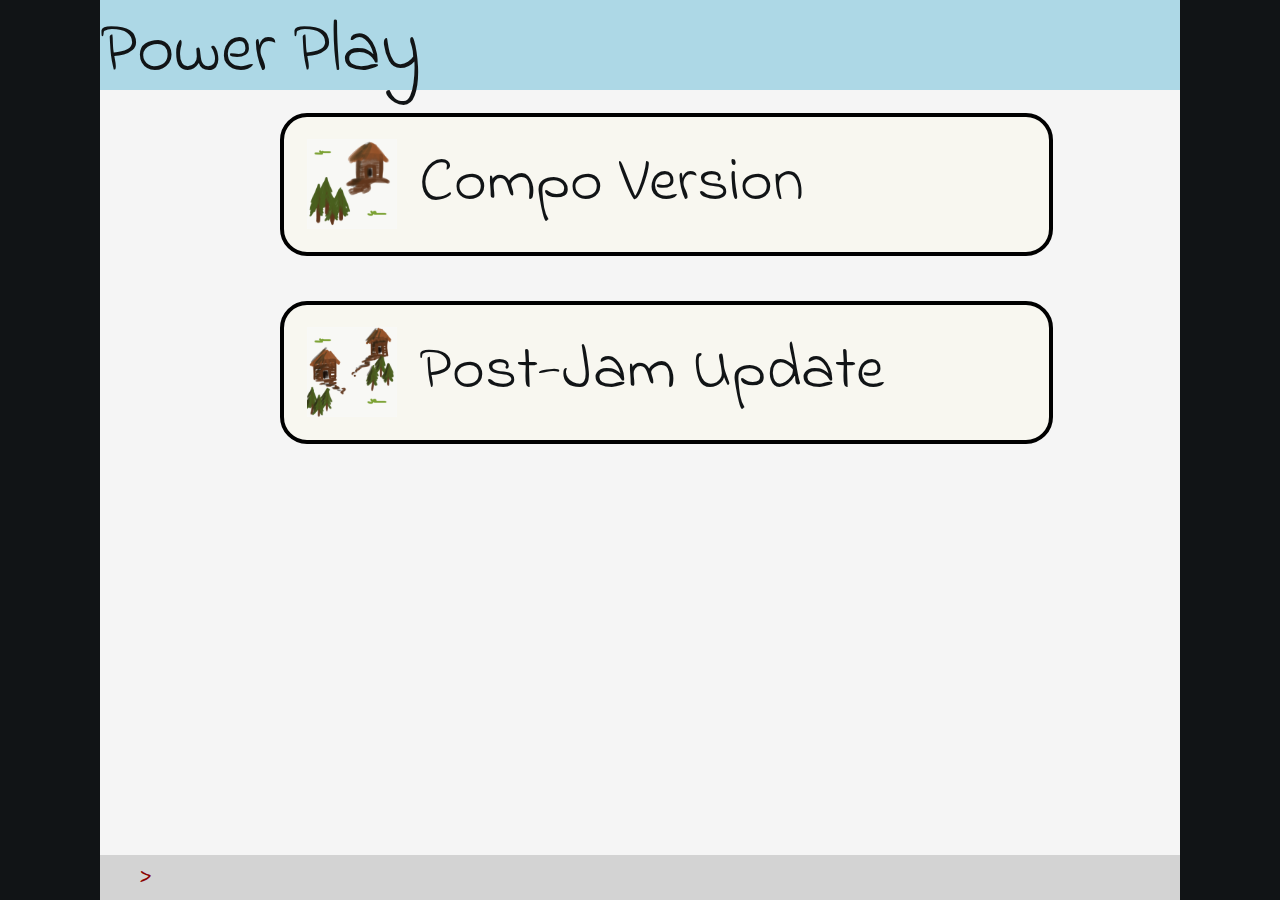
<file: index.html>
<html>
    <head>
        <meta charset="UTF-8">
        <meta name="description" content="for Ludum Dare #40 - The more you have, the worse it is.">
        <meta name="keywords" content="LDJAM, Ludum Dare, Power Play, Game">
        <meta name="author" content="Michael Laws (Lawzy93)">
        <meta name="viewport" content="width=device-width, initial-scale=1.0">

        <link href="https://fonts.googleapis.com/css?family=Indie+Flower" rel="stylesheet">
        <link rel="stylesheet" href="post-jam/index.css" />
        <link rel="stylesheet" href="post-jam/inbetween.css" />
        <link rel="stylesheet" href="post-jam/portrait.css" />
        <link rel="stylesheet" href="splash.css" />

        <script>
            window.onload = () => {
                resize();
            }

            window.onresize = () => {
                resize();
            }

            function resize() {
                let game_w = document.getElementById('header').offsetWidth;
                document.getElementById('body').style = 'margin: auto; width: ' + game_w + ';';
            }
        </script>
    </head>
    <body id="body">
        <header id="header">Power Play</header>
        <div class="splash">
            <div class="splash-button" onclick="window.location = 'compo/index.html';">
                <img class="splash-button-icon" src="compo/images/plot.png" />
                Compo Version
            </div>
            <div class="splash-button" onclick="window.location = 'post-jam/index.html';">
                <img class="splash-button-icon" src="compo/images/town.png" />
                Post-Jam Update
            </div>
        </div>
        <div class="game-status">
            <div class="icon left" id="status-icon">&gt;</div>
            <div class="text left" id="status"></div>
        </div>
    </body>
</html>
</file>
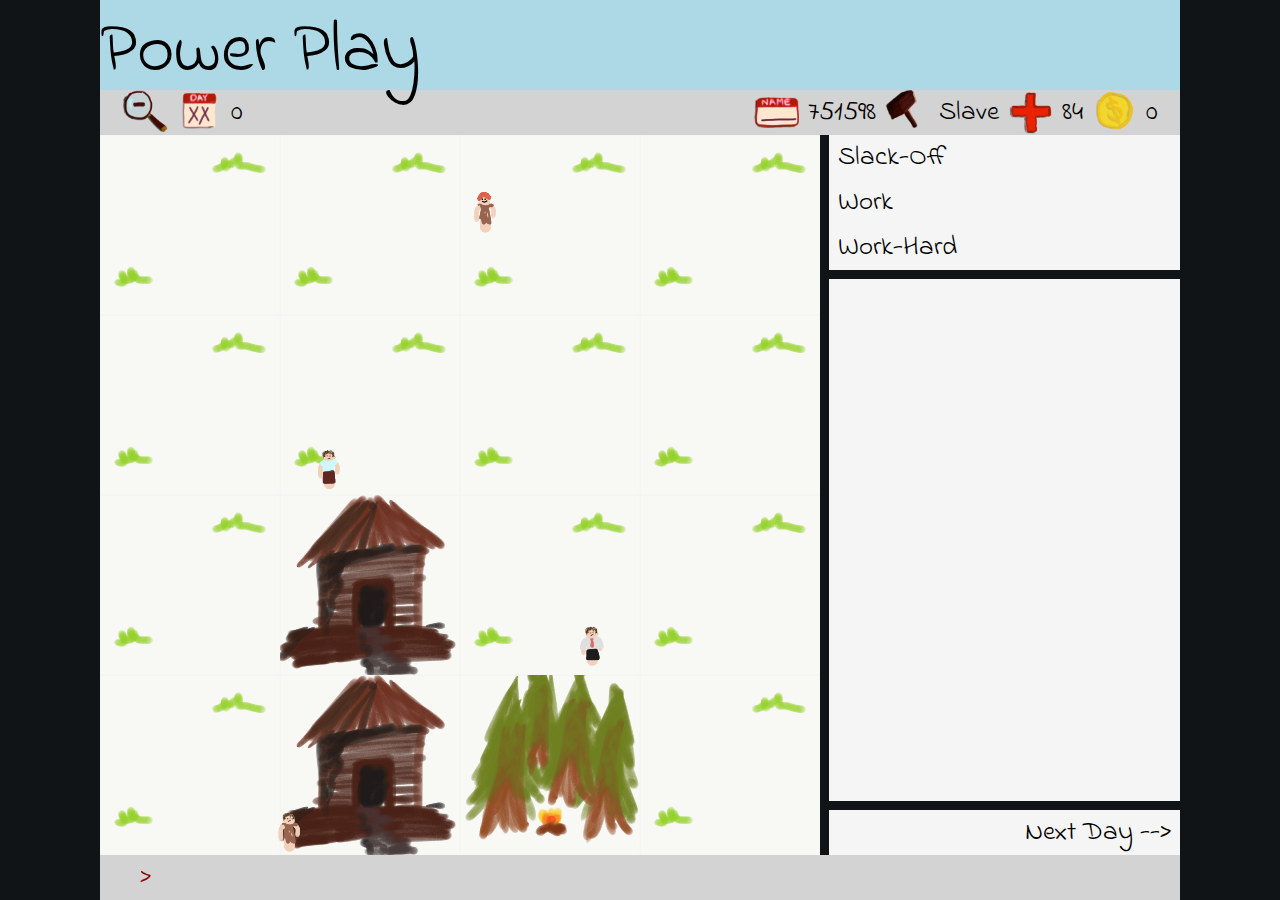
<file: compo/index.html>
<html>
    <head>
        <meta charset="UTF-8">
        <meta name="description" content="for Ludum Dare #40 - The more you have, the worse it is.">
        <meta name="keywords" content="LDJAM, Ludum Dare, Power Play, Game">
        <meta name="author" content="Michael Laws (Lawzy93)">
        <meta name="viewport" content="width=device-width, initial-scale=1.0">

        <link href="https://fonts.googleapis.com/css?family=Indie+Flower" rel="stylesheet">
        <link rel="stylesheet" href="index.css" />
        <script src="js/image_loader.js"></script>
        <script src="js/draw_functions.js"></script>
        <script src="js/ai_functions.js"></script>
        <script src="js/extra_actions.js"></script>

        <script src="objects/person.js"></script>
        <script src="objects/player.js"></script>
        <script src="objects/ai.js"></script>

        <script src="objects/kingdom.js"></script>
        <script src="objects/town.js"></script>
        <script src="objects/plot.js"></script>
    </head>

    <body id="body">
        <header id="header">Power Play</header>
        <div class="game-menu">
            <div class="button left" onclick="goUpLevel();"><img src="images/icon_zoom.png" /></div>
            <div class="icon left"><img src="images/icon_day.png" /></div>
            <div class="text left" id="day">0</div>

            <!-- reverse order to diplay from right -->
            <div class="text right" id="money">0</div>
            <div class="icon right"><img src="images/icon_money.png" /></div>
            <div class="text right" id="health">100</div>
            <div class="icon right"><img src="images/icon_health.png" /></div>
            <div class="text right" id="job">Slave</div>
            <div class="icon right"><img src="images/icon_job.png" /></div>
            <div class="text right" id="name">No Name</div>
            <div class="icon right"><img src="images/icon_name.png" /></div>
            
        </div>
        <div class="float-container">
            <div class="game-map float-container">
                <div class='game-canvas' ><canvas id="canvas" width="2048" height="2048">HTML5 Canvas Not Supported</canvas></div>
                <div class="game-square" id="0"></div>
                <div class="game-square" id="1"></div>
                <div class="game-square" id="2"></div>
                <div class="game-square" id="3"></div>
                <div class="game-square" id="4"></div>
                <div class="game-square" id="5"></div>
                <div class="game-square" id="6"></div>
                <div class="game-square" id="7"></div>
                <div class="game-square" id="8"></div>
                <div class="game-square" id="9"></div>
                <div class="game-square" id="10"></div>
                <div class="game-square" id="11"></div>
                <div class="game-square" id="12"></div>
                <div class="game-square" id="13"></div>
                <div class="game-square" id="14"></div>
                <div class="game-square" id="15"></div>
            </div>
            <div class="game-panel">
                <label class="game-panel-select">
                    <input type="radio" name="day-action" value="0" />
                    <div id="action0_text">Option 1</div>
                </label>
                <label class="game-panel-select">
                    <input type="radio" name="day-action" value="1" />
                    <div id="action1_text">Option 2</div>
                </label>
                <label class="game-panel-select">
                    <input type="radio" name="day-action" value="2" />
                    <div id="action2_text">Option 3</div>
                </label>

                <div class="game-panel-scroll" id="extra-actions"></div>

                <div class="game-panel-next" onclick="nextDay();">Next Day --></div>
            </div>
        </div>
        <div class="game-status">
            <div class="icon left" id="status-icon">&gt;</div>
            <div class="text left" id="status"></div>
        </div>

        <script src="index.js"></script>
        <script src="js/status_manager.js"></script>
    </body>
</html>
</file>
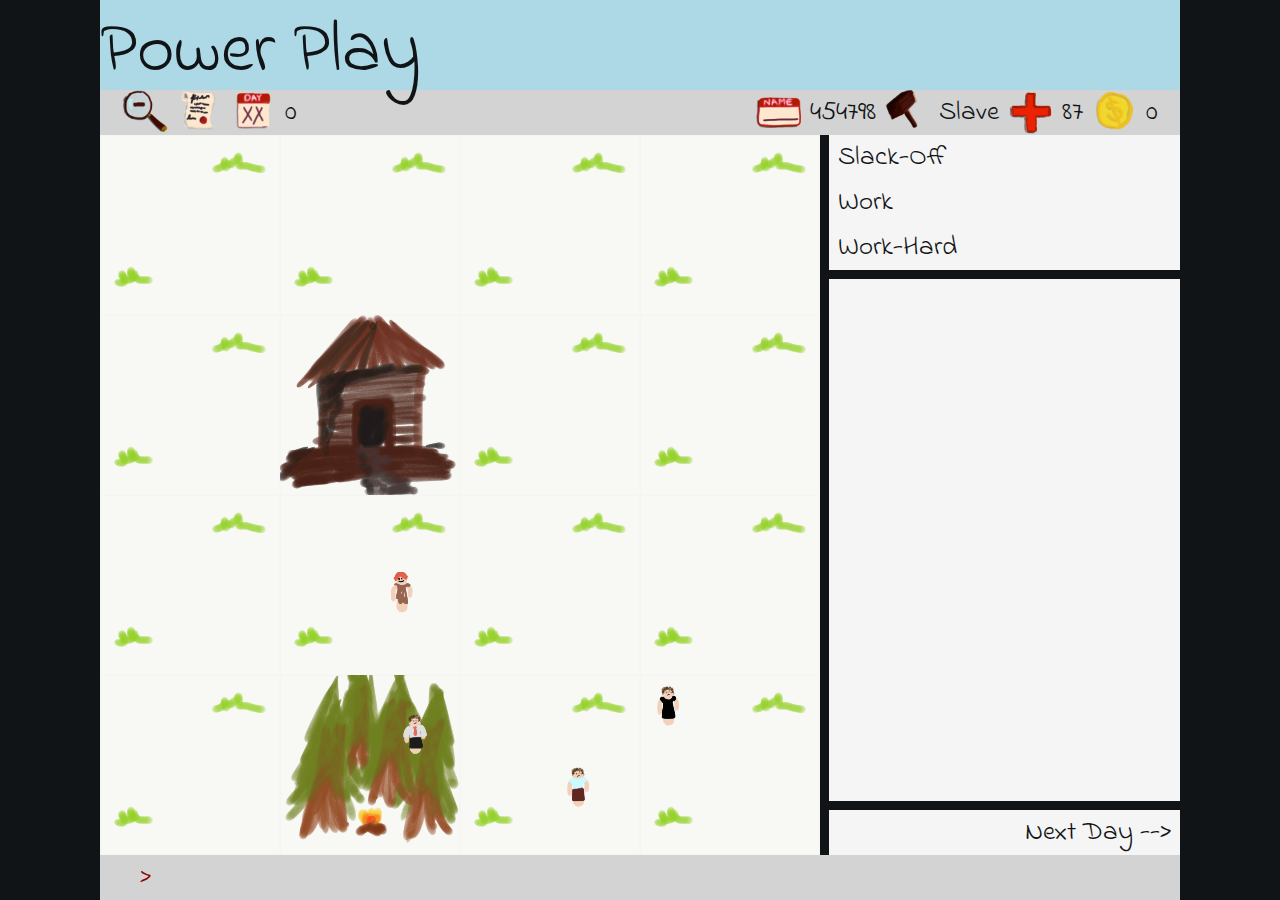
<file: post-jam/index.html>
<html>
    <head>
        <meta charset="UTF-8">
        <meta name="description" content="for Ludum Dare #40 - The more you have, the worse it is.">
        <meta name="keywords" content="LDJAM, Ludum Dare, Power Play, Game">
        <meta name="author" content="Michael Laws (Lawzy93)">
        <meta name="viewport" content="width=device-width, initial-scale=1.0">

        <link href="https://fonts.googleapis.com/css?family=Indie+Flower" rel="stylesheet">
        <link rel="stylesheet" href="index.css" />
        <link rel="stylesheet" href="inbetween.css" />
        <link rel="stylesheet" href="portrait.css" />
        <script src="js/image_loader.js"></script>
        <script src="js/draw_functions.js"></script>
        <script src="js/ai_functions.js"></script>
        <script src="js/extra_actions.js"></script>

        <script src="objects/person.js"></script>
        <script src="objects/player.js"></script>
        <script src="objects/ai.js"></script>

        <script src="objects/kingdom.js"></script>
        <script src="objects/town.js"></script>
        <script src="objects/plot.js"></script>
    </head>

    <body id="body">
        <header id="header">Power Play</header>
        <div class="game-menu">
            <div class="button left" onclick="goUpLevel();"><img src="images/icon_zoom.png" /></div>
            <div class="button left" onclick="openInfluence();"><img src="images/icon_laws.png" /></div>
            <div class="icon left"><img src="images/icon_day.png" /></div>
            <div class="text left" id="day">0</div>

            <!-- reverse order to diplay from right -->
            <div class="text right" id="money">0</div>
            <div class="icon right"><img src="images/icon_money.png" /></div>
            <div class="text right" id="health">100</div>
            <div class="icon right"><img src="images/icon_health.png" /></div>
            <div class="text right" id="job">Slave</div>
            <div class="icon right"><img src="images/icon_job.png" /></div>
            <div class="text right" id="name">No Name</div>
            <div class="icon right"><img src="images/icon_name.png" /></div>
            
        </div>
        <div class="float-container">
            <div class="game-map float-container">
                <div class='game-canvas' ><canvas id="canvas" width="2048" height="2048">HTML5 Canvas Not Supported</canvas></div>
                <div class="game-square" id="0"></div>
                <div class="game-square" id="1"></div>
                <div class="game-square" id="2"></div>
                <div class="game-square" id="3"></div>
                <div class="game-square" id="4"></div>
                <div class="game-square" id="5"></div>
                <div class="game-square" id="6"></div>
                <div class="game-square" id="7"></div>
                <div class="game-square" id="8"></div>
                <div class="game-square" id="9"></div>
                <div class="game-square" id="10"></div>
                <div class="game-square" id="11"></div>
                <div class="game-square" id="12"></div>
                <div class="game-square" id="13"></div>
                <div class="game-square" id="14"></div>
                <div class="game-square" id="15"></div>
            </div>
            <div class="game-panel">
                <label class="game-panel-select">
                    <input type="radio" name="day-action" value="0" />
                    <div id="action0_text">Option 1</div>
                </label>
                <label class="game-panel-select">
                    <input type="radio" name="day-action" value="1" />
                    <div id="action1_text">Option 2</div>
                </label>
                <label class="game-panel-select">
                    <input type="radio" name="day-action" value="2" />
                    <div id="action2_text">Option 3</div>
                </label>

                <div class="game-panel-scroll" id="extra-actions"></div>

                <div class="game-panel-next" onclick="nextDay();">Next Day --></div>
            </div>
        </div>
        <div class="game-status" onclick="openStatusLog();">
            <div class="icon left" id="status-icon">&gt;</div>
            <div class="text left" id="status"></div>
        </div>

        <div class="game-popup" id="popup" style="display: none;">
            <div class="game-popup-title" id="popup-title">New Name</div>
            <div class="game-popup-content" id="popup-content"></div>
            <div class="game-popup-actions">
                <div class="game-popup-button" id="popup-action-reject" onclick="popup_reject();"></div>
                <div class="game-popup-button" id="popup-action-resolve" onclick="popup_resolve();"></div>
            </div>
        </div>

        <script src="index.js"></script>
        <script src="js/status_manager.js"></script>
        <script src="js/popup_manager.js"></script>
    </body>
</html>
</file>
<file: post-jam/index.css>
/* height < width (landscape): work in vh units */

html {
    width: 100%;
    height: 100%;
}

body {
    margin-top: 0;
    margin-bottom: 0;
    margin-left: calc((100% - 120vh)/2);
    margin-right: calc((100% - 120vh)/2);
    width: 120vh;
    background-color: #111416;
    color: #111416;
    font-family: 'Indie Flower', cursive;
    font-size: 3vh;

    -webkit-touch-callout: none; /* iOS Safari */
    -webkit-user-select: none; /* Safari */
    -khtml-user-select: none; /* Konqueror HTML */
    -moz-user-select: none; /* Firefox */
    -ms-user-select: none; /* Internet Explorer/Edge */
    user-select: none; /* Non-prefixed version, currently supported by Chrome and Opera */
}

.button, .icon, .text, .text-fade{
    height: 100%;
    line-height: 5vh;
    padding-left: 0.5vh;
    padding-right: 0.5vh;
    vertical-align: middle;
    overflow: hidden;
    text-decoration: none;
    text-align: center;
    white-space: nowrap;
    cursor: default;
}

.icon {
    color: darkred;
    width: 5vh;
}

.icon img, .button img {
    width: 100%;
}

.button {
    width: 5vh;
    cursor: pointer;
}

.button:hover {
    background-color: #ccc;
}

.right {
    float: right;
}

.left {
    float: left;
}

header {
    width: 100%;
    height: 10vh;
    font-size: 8vh;
    background-color: lightblue;
}

.game-menu, .game-status {
    width: 116vh; /* 120 - 4 from padding */
    height: 5vh;
    padding-left: 2vh;
    padding-right: 2vh;
    background-color: lightgray;
}

.game-status .text {
    color: rgba(0, 0, 0, 1);
    -webkit-transition: color 1s;
    transition: color 1s;
}

.game-status .fade {
    color: rgba(0, 0, 0, 0);
}

.game-map {
    width: 80vh;
    height: 80vh;
    float: left;
}

.game-canvas {
    width: 80vh;
    height: 80vh;
    z-index: -1;
    position: absolute;
}

canvas {
    width: 100%;
}

.game-square {
    width: 25%;
    height: 25%;
    float: left;
    cursor: pointer;
}

.game-square:hover {
    background-color: rgba(130, 190, 243, 0.281);
}

.game-panel {
    width: 39vh;
    height: 80vh;
    float: right;
    background-color: whitesmoke;
}

.game-panel-button, .game-panel-next, .game-panel-select {
    height: 5vh;
    line-height: 5vh;
    width: 37vh;
    padding-left: 1vh;
    padding-right: 1vh;
    display: block;
    overflow: hidden;
    text-decoration: none;
    text-align: left;
    white-space: nowrap;
    cursor: pointer;
}

.game-panel-next {
    text-align: right;
    position: absolute;
    bottom: 5vh;
}

.game-panel-select input {
    position: absolute;
    opacity: 0;
}

.game-panel-select input:checked ~ div {
    background-color: lightgreen;
}

.game-panel-button:hover, .game-panel-next:hover, .game-panel-select:hover div {
    background-color: #ccc;
}

.game-panel-scroll {
    height: 58vh;
    width: 100%;
    border-top: 1vh solid #111416;
    border-bottom: 1vh solid #111416;

    overflow-x: hidden;
    overflow-y: auto;
}

.game-popup {
    max-height: 70vh;
    width: 100vh;
    border: 1vh solid #111416;

    background-color: #f8f7f0;
    position: absolute;
    left: calc((100% - 120vh)/2 + 9vh);
    top: 19vh;
}

.game-popup-title {
    height: 8vh;
    width: 95vh;
    padding-left: 2.5vh;
    padding-right: 2.5vh;

    line-height: 8vh;
    font-size: 6vh;

    background-color: lightblue;
    vertical-align: middle;
}

.game-popup-content {
    max-height: 55vh;

    width: 95vh;
    padding-left: 2.5vh;
    padding-right: 2.5vh;

    overflow-x: hidden;
    overflow-y: auto;
}

.game-popup-content input {
    width: 100%;
    height: 5vh;
    padding: 1vh 3vh;
    display: inline-block;
    border: 0.5vh solid #ccc;
    border-radius: 1vh;
    box-sizing: border-box;
    outline: none;
    font-size: 3vh;
    /* font-family: 'Indie Flower', cursive; */
    color: #111416;
}

.game-popup-content input:focus {
    border-color: lightblue;
}

.game-popup-content div {
    height: 5vh;
    width: 100%;

    line-height: 5vh;
    vertical-align: middle;
}

.game-popup-actions {
    height: 5vh;
    width: 100%;
    text-align: center;

    padding-top: 1vh;
    padding-bottom: 1vh;
}

.game-popup-button {
    height: 100%;
    width: 10vh;
    line-height: 5vh;
    padding-left: 0.5vh;
    padding-right: 0.5vh;

    margin-left: 2.5vh;
    margin-right: 2.5vh;

    display: inline-block;
    vertical-align: middle;
    overflow: hidden;
    text-decoration: none;
    text-align: center;
    white-space: nowrap;
    cursor: pointer;
}

.game-popup-button:hover {
    background-color: #ccc;
}

.float-container::after {
    content: "";
    clear: both;
    display: table;
}
</file>
<file: post-jam/inbetween.css>
@media screen and (min-height: 84vw) {
    body {
        margin-left: 0;
        margin-right: 0;
        width: 100%;
        font-size: 3vw;
    }

    .button, .icon, .text, .text-fade{
        line-height: 5vw;
        padding-left: 0.5vw;
        padding-right: 0.5vw;
    }

    .icon, .button {
        width: 5vw;
    }
    
    header {
        height: 10vw;
        font-size: 8vw;
    }

    .game-menu, .game-status {
        width: 96vw;
        height: 5vw;
        padding-left: 2vw;
        padding-right: 2vw;
    }
    
    .game-map, .game-canvas{
        width: 65vw;
        height: 65vw;
    }
    
    .game-panel {
        width: calc(100% - 66vw);
        height: 65vw;
    }

    .game-panel-button, .game-panel-next, .game-panel-select {
        height: 5vw;
        line-height: 5vw;
        width: 32vw;
        padding-left: 1vw;
        padding-right: 1vw;
    }

    .game-panel-next {
        bottom: calc(100vh - 80vw)
    }

    .game-panel-scroll {
        height: 43vw;
        border-top-width: 1vw;
        border-bottom-width: 1vw;
    }

    .game-popup {
        max-height: 65vw;
        width: 90vw;
        border-width: 1vw;
        left: 4vw;
        top: 19vw;
    }

    .game-popup-title {
        height: 8vw;
        width: 85vw;
        padding-left: 2.5vw;
        padding-right: 2.5vw;

        line-height: 8vw;
        font-size: 6vw;
    }

    .game-popup-content {
        max-height: 50vw;
        width: 85vw;
        padding-left: 2.5vw;
        padding-right: 2.5vw;
    }

    .game-popup-content input {
        height: 5vw;
        padding: 1vw 3vw;
        border-width: 0.5vw;
        border-radius: 1vw;
        font-size: 3vw;
    }

    .game-popup-content div {
        height: 5vw;
        line-height: 5vw;
    }

    .game-popup-actions {
        height: 5vw;
        padding-top: 1vw;
        padding-bottom: 1vw;
    }

    .game-popup-button {
        width: 10vw;
        line-height: 5vw;
        padding-left: 0.5vw;
        padding-right: 0.5vw;
    
        margin-left: 2.5vw;
        margin-right: 2.5vw;
    }
}
</file>
<file: post-jam/portrait.css>
@media screen and (min-height: 150vw) { /* height >= width (portrait): work in vw units*/
    body {
        margin-left: 0;
        margin-right: 0;
        width: 100%;
        font-size: 3vw;
    }

    .button, .icon, .text, .text-fade{
        line-height: 5vw;
        padding-left: 0.5vw;
        padding-right: 0.5vw;
    }

    .icon, .button {
        width: 5vw;
    }
    
    header {
        height: 10vw;
        font-size: 8vw;
    }

    .game-menu, .game-status {
        width: 96vw;
        height: 5vw;
        padding-left: 2vw;
        padding-right: 2vw;
    }
    
    .game-map, .game-canvas{
        width: 100%;
        height: 100vw;
    }

    .game-map {
        float: none;
    }
    
    .game-panel {
        width: 100%;
        height: calc(100vh - 120vw);
        float: none;
    }

    .game-panel-button, .game-panel-next, .game-panel-select {
        height: 5vw;
        line-height: 5vw;
        width: 98vw;
        padding-left: 1vw;
        padding-right: 1vw;
    }

    .game-panel-next {
        bottom: 5vw;
    }

    .game-panel-scroll {
        height: calc(100vh - 142vw);
        border-top-width: 1vw;
        border-bottom-width: 1vw;
    }

    .game-popup {
        max-height: 90vw;
        width: 90vw;
        border-width: 1vw;
        left: 4vw;
        top: 19vw;
    }

    .game-popup-title {
        height: 8vw;
        width: 85vw;
        padding-left: 2.5vw;
        padding-right: 2.5vw;

        line-height: 8vw;
        font-size: 6vw;
    }

    .game-popup-content {
        max-height: 75vw;
        width: 85vw;
        padding-left: 2.5vw;
        padding-right: 2.5vw;
    }

    .game-popup-content input {
        height: 5vw;
        padding: 1vw 3vw;
        border-width: 0.5vw;
        border-radius: 1vw;
        font-size: 3vw;
    }

    .game-popup-content div {
        height: 5vw;
        line-height: 5vw;
    }

    .game-popup-actions {
        height: 5vw;
        padding-top: 1vw;
        padding-bottom: 1vw;
    }

    .game-popup-button {
        width: 10vw;
        line-height: 5vw;
        padding-left: 0.5vw;
        padding-right: 0.5vw;
    
        margin-left: 2.5vw;
        margin-right: 2.5vw;
    }
}
</file>
<file: splash.css>
.splash {
    width: 80vh;
    height: 80vh;
    background-color: whitesmoke;

    padding-left: 20vh;
    padding-right: 20vh;
    padding-top: 2.5vh;
    padding-bottom: 2.5vh;

}

.splash-button {
    margin-bottom: 5vh;

    width: 80vh;
    height: 15vh;
    line-height: 15vh;

    padding-left: 2.5vh;
    padding-right: 2.5vh;

    display: block;
    overflow: hidden;
    white-space: nowrap;
    cursor: pointer;
    background-color: #f8f7f0;

    border-radius: 3vh;
    border: 0.5vh solid black;
    font-size: 7vh;
}

.splash-button:hover {
    background-color: rgba(130, 190, 243, 0.281);
}

.splash-button-disabled {
    color: #555555;
}

.splash-button-disabled:hover {
    background-color: rgba(151, 151, 151, 0.281);
}

.splash-button-icon {
    float: left;
    width: 10vh;
    height: 10vh;

    padding-top: 2.5vh;
    padding-bottom: 2.5vh;
    padding-right: 2.5vh;
}

@media screen and (min-height: 100vw) { /* height >= width (portrait): work in vw units*/
    .splash {
        width: 120vh;
        height: 85vh;
    }
    
    .splash_button {
        padding-left: 20vh;
        padding-right: 20vh;
        padding-top: 2.5vh;
        padding-bottom: 2.5vh;

        width: 80vh;
        height: 15vh;
    }


}
</file>
<file: compo/index.css>
/* height < width (landscape): work in vh units */

html {
    width: 100%;
    height: 100%;
}

body {
    margin: auto;
    background-color: rgb(17, 20, 22);
}

div {
    font-size: 3vh;
    font-family: 'Indie Flower', cursive;
}

.button, .icon, .text, .text-fade{
    height: 5vh;
    line-height: 5vh;
    padding-left: 0.5vh;
    padding-right: 0.5vh;
    vertical-align: middle;
    overflow: hidden;
    text-decoration: none;
    text-align: center;
    white-space: nowrap;
    cursor: default;
}

.icon {
    color: darkred;
    width: 5vh;
}

.icon img, .button img {
    width: 100%;
}

.button {
    width: 5vh;
    cursor: pointer;
}

.button:hover {
    background-color: #ccc;
}

.right {
    float: right;
}

.left {
    float: left;
}

header {
    width: 120vh;
    height: 10vh;
    font-size: 8vh;
    font-family: 'Indie Flower', cursive;
    background-color: lightblue;
}

.game-menu, .game-status {
    width: 116vh; /* 120 - 4 from padding */
    height: 5vh;
    padding-left: 2vh;
    padding-right: 2vh;
    background-color: lightgray;
}

.game-status .text {
    color: rgba(0, 0, 0, 1);
    -webkit-transition: color 1s;
    transition: color 1s;

}

.game-status .fade {
    color: rgba(0, 0, 0, 0);
}

.game-map {
    width: 80vh;
    height: 80vh;
    float: left;
}

.game-canvas {
    width: 80vh;
    height: 80vh;
    z-index: -1;
    position: absolute;
}

canvas {
    width: 100%;
}

.game-square {
    width: 20vh;
    height: 20vh;
    float: left;
    cursor: pointer;
}

.game-square:hover {
    background-color: rgba(130, 190, 243, 0.281);
}

.game-panel {
    width: 39vh;
    height: 80vh;
    float: right;
    background-color: whitesmoke;
}

.game-panel-button, .game-panel-next, .game-panel-select {
    height: 5vh;
    line-height: 5vh;
    width: 37vh;
    padding-left: 1vh;
    padding-right: 1vh;
    display: block;
    overflow: hidden;
    text-decoration: none;
    text-align: left;
    white-space: nowrap;
    cursor: pointer;
}

.game-panel-next {
    text-align: right;
    position: absolute;
    bottom: 5vh;
}

.game-panel-select input {
    position: absolute;
    opacity: 0;
}

.game-panel-select input:checked ~ div {
    background-color: lightgreen;
}

.game-panel-button:hover, .game-panel-next:hover, .game-panel-select:hover div {
    background-color: #ccc;
}

.game-panel-scroll {
    height: 58vh;
    width: 39vh;
    border-top: 1vh solid rgb(17, 20, 22);
    border-bottom: 1vh solid rgb(17, 20, 22);

    overflow-x: hidden;
    overflow-y: auto;
}

.float-container::after {
    content: "";
    clear: both;
    display: table;
}

@media screen and (min-height: 100vw) { /* height >= width (portrait): work in vw units*/
    header {
        width: 60vw;
        height: 10vw;
    }

    .button, .icon{
        width: 5vw;
        height: 5vw;
    }
    
    .game-menu, .game-status {
        width: 60vw;
        height: 5vw;
    }
    
    .game-map, .game-canvas{
        width: 40vw;
        height: 40vw;
    }

    .game-square {
        width: 10vw;
        height: 10vw;
    }
    
    .game-panel {
        width: 20vw;
        height: 40vw;
    }


}
</file>
